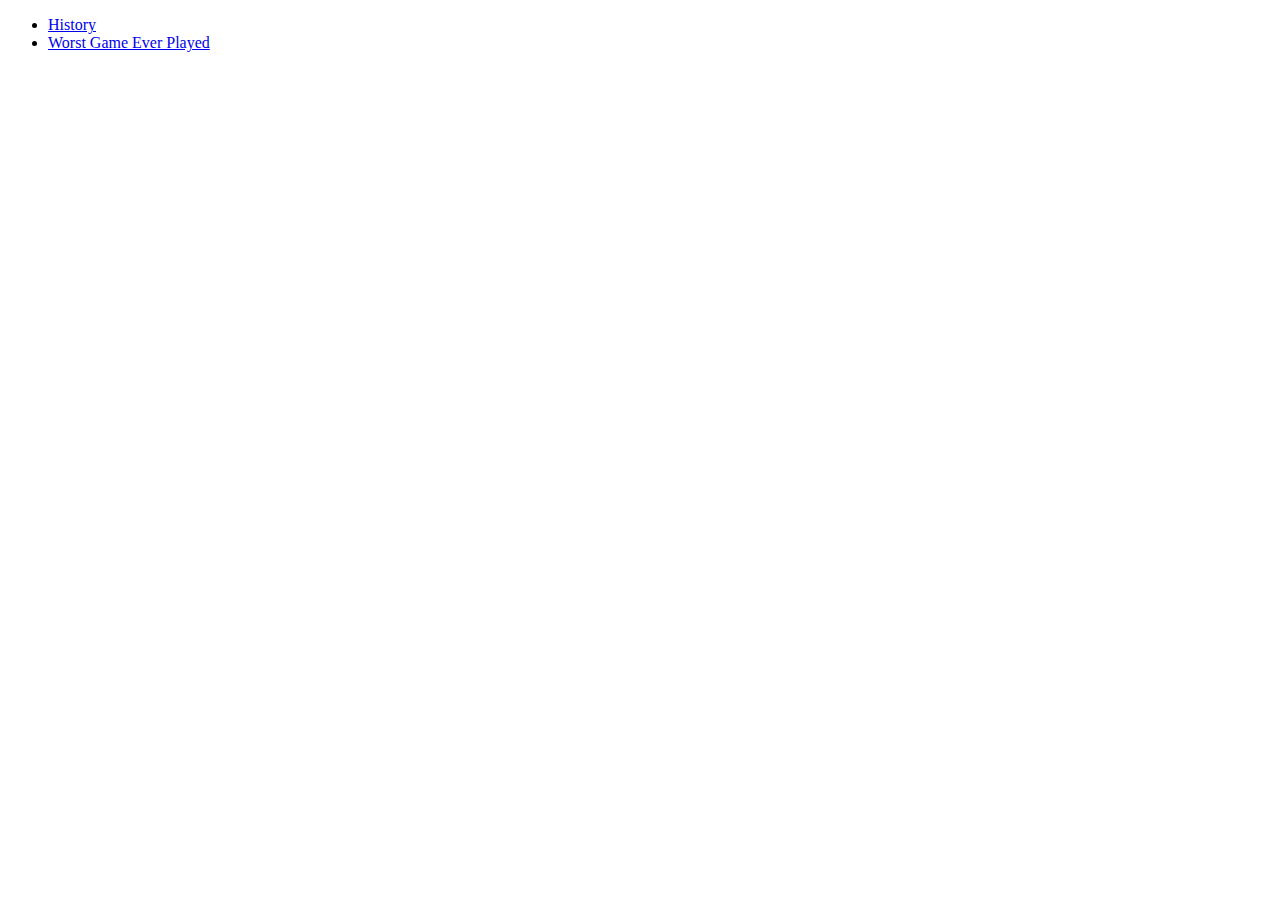
<file: public/js/Naughts&Crosses.html>
<!DOCTYPE html>
<html>
  <head>
    <title>Naughts & Crosses</title>
  </head>
  <body>

  <header>
    <ul>
      <li><a href="http://gamescrafters.berkeley.edu/games.php?game=tictactoe">History</a></li>
      <li><a href="http://ftw.usatoday.com/2015/05/tic-tac-toe-rockets">Worst Game Ever Played</a></li>
    </ul>
  </header>
    <!--this is the board-->
    <div class="board">
      <!--Top Row-->
      <div class='entry_slot' id'topLeft' ></div>
      <div class='entry_slot' id'topMiddle' ></div>
      <div class='entry_slot' id'topRight' ></div>
      <!--Middle Row-->
      <div class='entry_slot' id'centerLeft' ></div>
      <div class='entry_slot' id'centerMiddle' ></div>
      <div class='entry_slot' id'centerRight' ></div>
      <!--Bottom Row-->
      <div class='entry_slot' id'bottomLeft' ></div>
      <div class='entry_slot' id'bottomMiddle' ></div>
      <div class='entry_slot' id'bottomRight' ></div>
    </div>

  </body>
</html>
</file>
